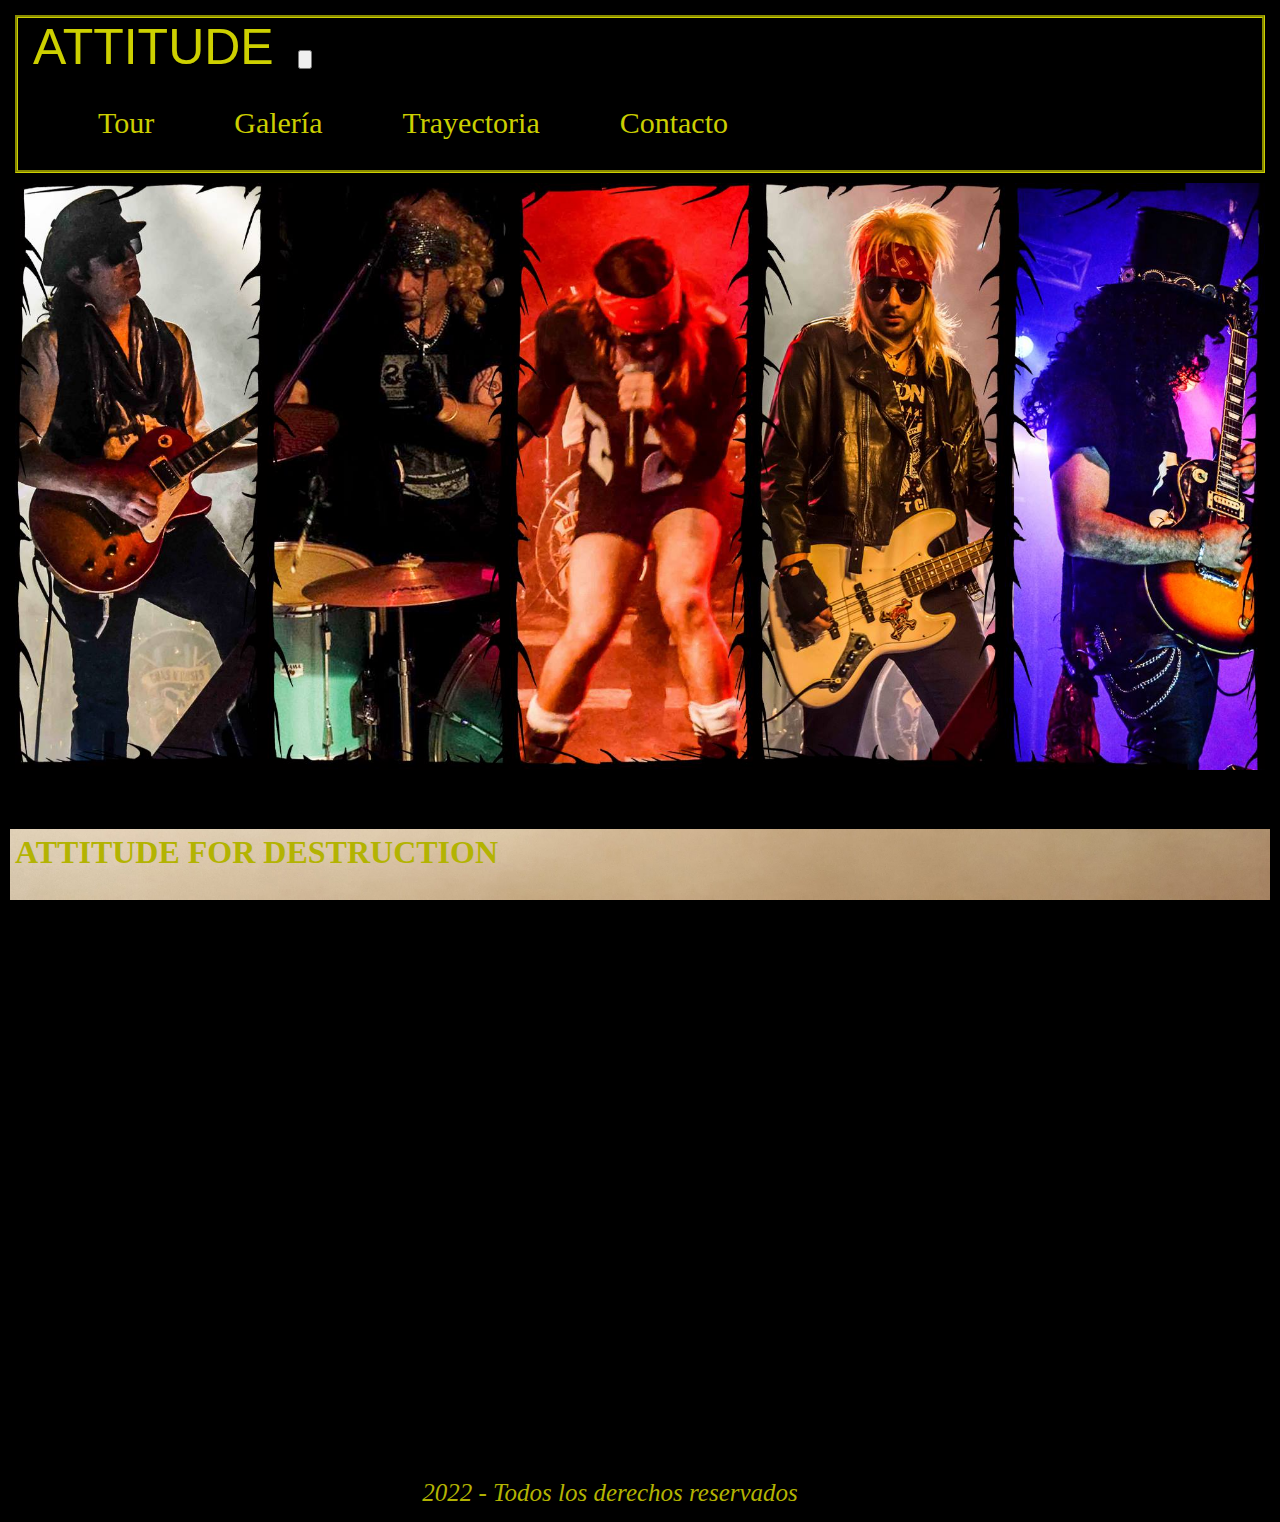
<file: index.html>
<!DOCTYPE html>
<html lang="es">

<head>
  <meta charset="UTF-8">
  <meta http-equiv="X-UA-Compatible" content="IE=edge">
  <meta name="viewport" content="width=device-width, initial-scale=1.0">
  <meta name="keywords"
    content="Guns n Roses, attitude, tributo a gnr, tribute band, fechas, recital, gnr, banda tributo">
  <meta name="description" content="Attitude el tributo a Guns n Roses mas grande de Latinoamerica, sitio web">
  <meta name="tittle" content="Attitude - tributo a Guns n Roses">
  <link rel="shortcut icon" href="media/img/icono.png" type="image/x-icon">
  <link rel="stylesheet" href="https://cdn.jsdelivr.net/npm/bootstrap@4.6.1/dist/css/bootstrap.min.css"
    integrity="sha384-zCbKRCUGaJDkqS1kPbPd7TveP5iyJE0EjAuZQTgFLD2ylzuqKfdKlfG/eSrtxUkn" crossorigin="anonymous">
  <link rel="stylesheet" href="https://cdnjs.cloudflare.com/ajax/libs/font-awesome/6.1.1/css/all.min.css"
    integrity="sha512-KfkfwYDsLkIlwQp6LFnl8zNdLGxu9YAA1QvwINks4PhcElQSvqcyVLLD9aMhXd13uQjoXtEKNosOWaZqXgel0g=="
    crossorigin="anonymous" referrerpolicy="no-referrer" />
  <link rel="stylesheet" href="css/estilos.css">
  <title>Attitude</title>
</head>

<body>
  <!-- Navbar inicio -->
  <nav class="navbar navbar-expand-lg navbar-dark bg-dark">
    <span class="titulo"><a href="../index.html">Attitude</a></span>
    <button class="navbar-toggler" type="button" data-toggle="collapse" data-target="#navbarNav"
      aria-controls="navbarNav" aria-expanded="false" aria-label="Toggle navigation">
      <span class="navbar-toggler-icon"></span>
    </button>
    <div class="collapse navbar-collapse" id="navbarNav">
      <ul class="navbar-nav links">
        <li class="barra"><a href="pages/tour.html">Tour</a></li>
        <li class="barra"><a href="pages/Galeria.html">Galería</a></li>
        <li class="barra"><a href="pages/Trayectoria.html">Trayectoria</a></li>
        <li class="barra"><a href="pages/Contacto.html">Contacto</a></li>

      </ul>
    </div>
  </nav>
  <!-- Navbar final -->

  <div>
    <img class="portada" src="media/img/img12portada.jpg" alt="">
  </div>
  <section class="presentacion">
    <h1>ATTITUDE FOR DESTRUCTION</h1>
    <p>La banda tributo a Guns n Roses más grande de Latinoamérica despliega una experiencia <em>Gunner</em> impactante,
      con un show de <b>3 horas</b> donde se reviven canciones de todos los discos de una de las bandas más legendarias
      de la historia. <strong>ATTITUDE</strong> es la experiencia Guns n Roses definitiva, que todo fan debe vivir. La
      misma actitud arriba del escenario que hizo famosa a la banda hollywoodense, acompañada de la personificación y la
      búsqueda del mismo sonido deja al público la sensación de haber viajado en el tiempo a la década del '90 para
      vivir realmente una experiencia como ninguna otra </p>
    <p>A lo largo de 10 años, <b>ATTITUDE</b> logró conquistar a los <em>Gunners</em> de 15 provincias de la Argentina y
      4 países de Latinoamérica. </p>
    <p><b>ATTITUDE</b> recrea en vivo los videoclips más representativos de la banda y cuenta con una producción
      importantísima en vestuario, personificando de la mejor manera a nuestros ídolos de los '90.</p>
  </section>

  <footer class="footer">
    <i>2022 - Todos los derechos reservados</i>
    <a href="https://www.facebook.com/AttitudeGunsNRosesTributo" target="_blank"><i
        class="fa-brands fa-facebook"></i></a>
    <a href="https://www.instagram.com/attitudegnrtributo/" target="_blank"><i class="fa-brands fa-instagram"></i></a>
    <a href="https://www.youtube.com/user/ATTITUDETRIBUTOGNR/videos" target="_blank"><i
        class="fa-brands fa-youtube"></i></a>
  </footer>





  <script src="https://cdn.jsdelivr.net/npm/jquery@3.5.1/dist/jquery.slim.min.js"
    integrity="sha384-DfXdz2htPH0lsSSs5nCTpuj/zy4C+OGpamoFVy38MVBnE+IbbVYUew+OrCXaRkfj" crossorigin="anonymous">
  </script>
  <script src="https://cdn.jsdelivr.net/npm/popper.js@1.16.1/dist/umd/popper.min.js"
    integrity="sha384-9/reFTGAW83EW2RDu2S0VKaIzap3H66lZH81PoYlFhbGU+6BZp6G7niu735Sk7lN" crossorigin="anonymous">
  </script>
  <script src="https://cdn.jsdelivr.net/npm/bootstrap@4.6.1/dist/js/bootstrap.min.js"
    integrity="sha384-VHvPCCyXqtD5DqJeNxl2dtTyhF78xXNXdkwX1CZeRusQfRKp+tA7hAShOK/B/fQ2" crossorigin="anonymous">
  </script>
</body>

</html>
</file>
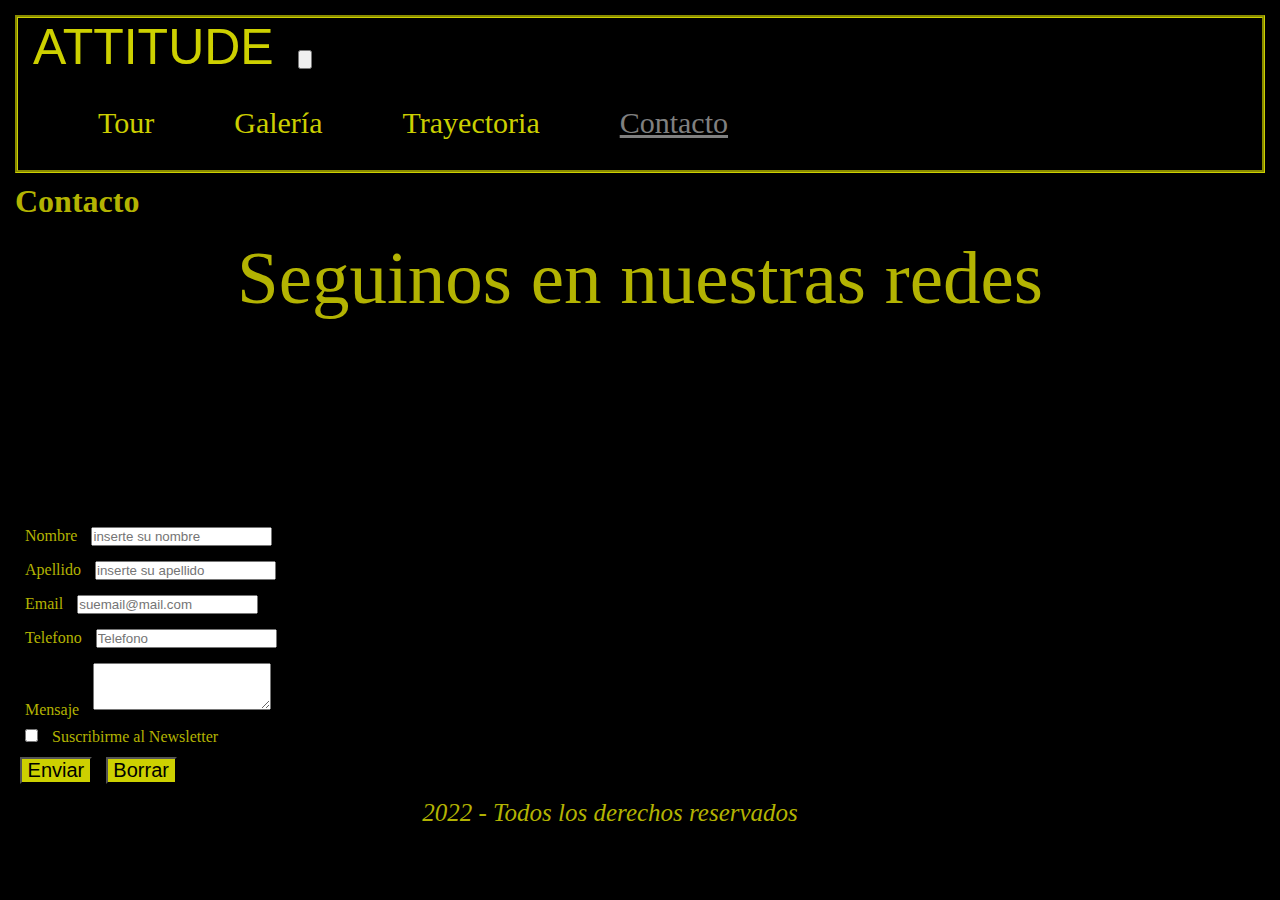
<file: pages/Contacto.html>
<!DOCTYPE html>
<html lang="es">

<head>
  <meta charset="UTF-8">
  <meta http-equiv="X-UA-Compatible" content="IE=edge">
  <meta name="viewport" content="width=device-width, initial-scale=1.0">
  <meta name="keywords"
    content="Guns n Roses, attitude, tributo a gnr, tribute band, contacto, contrataciones, gnr, banda tributo">
  <meta name="description" content="Attitude el tributo a Guns n Roses mas grande de Latinoamerica, sitio web">
  <link rel="shortcut icon" href="../media/img/icono.png" type="image/x-icon">
  <link rel="stylesheet" href="https://cdn.jsdelivr.net/npm/bootstrap@4.6.1/dist/css/bootstrap.min.css"
    integrity="sha384-zCbKRCUGaJDkqS1kPbPd7TveP5iyJE0EjAuZQTgFLD2ylzuqKfdKlfG/eSrtxUkn" crossorigin="anonymous">
  <link rel="stylesheet" href="https://cdnjs.cloudflare.com/ajax/libs/font-awesome/6.1.1/css/all.min.css"
    integrity="sha512-KfkfwYDsLkIlwQp6LFnl8zNdLGxu9YAA1QvwINks4PhcElQSvqcyVLLD9aMhXd13uQjoXtEKNosOWaZqXgel0g=="
    crossorigin="anonymous" referrerpolicy="no-referrer" />
  <link rel="stylesheet" href="../css/estilos.css">
  <title>Contacto | Attitude</title>
</head>

<body>
  <!-- Navbar inicio -->
  <nav class="navbar navbar-expand-lg navbar-dark bg-dark">
    <span class="titulo"><a href="../index.html">Attitude</a></span>
    <button class="navbar-toggler" type="button" data-toggle="collapse" data-target="#navbarNav"
      aria-controls="navbarNav" aria-expanded="false" aria-label="Toggle navigation">
      <span class="navbar-toggler-icon"></span>
    </button>
    <div class="collapse navbar-collapse" id="navbarNav">
      <ul class="navbar-nav links">
        <li class="barra"><a href="tour.html">Tour</a></li>
        <li class="barra"><a href="Galeria.html">Galería</a></li>
        <li class="barra"><a href="Trayectoria.html">Trayectoria</a></li>
        <li class="contacto"><a href="Contacto.html">Contacto</a></li>

      </ul>
    </div>
  </nav>
  <!-- Navbar final -->


  <h1>Contacto</h1>
  <section class="redes">
    <p class="seguinos">Seguinos en nuestras redes</p>
    <a href="https://www.facebook.com/AttitudeGunsNRosesTributo" target="_blank" class="fb"><i
        class="fa-brands fa-facebook"></i></a>
    <a href="https://www.instagram.com/attitudegnrtributo/" target="_blank"><i class="fa-brands fa-instagram"></i></a>
    <a href="https://www.youtube.com/user/ATTITUDETRIBUTOGNR/videos" target="_blank" class="yt"><i
        class="fa-brands fa-youtube"></i></a>
  </section>


  <!-- fomulario inicio -->
  <form class="container form-container">
    <div class="form-group">
      <label for="formGroupExampleInput">Nombre</label>
      <input type="text" class="form-control" id="formGroupExampleInput" placeholder="inserte su nombre">
    </div>
    <div class="form-group">
      <label for="formGroupExampleInput2">Apellido</label>
      <input type="text" class="form-control" id="formGroupExampleInput2" placeholder="inserte su apellido">
    </div>
    <div class="form-group">
      <label for="exampleFormControlInput1">Email</label>
      <input type="email" class="form-control" id="exampleFormControlInput1" placeholder="suemail@mail.com">
    </div>
    <div class="form-group">
      <label for="formGroupExampleInput2">Telefono</label>
      <input type="number" class="form-control" id="formGroupExampleInput2" placeholder="Telefono">
    </div>
    <div class="form-group">
      <label for="exampleFormControlTextarea1">Mensaje</label>
      <textarea class="form-control" id="exampleFormControlTextarea1" rows="3"></textarea>
    </div>
    <div class="custom-control custom-checkbox">
      <input type="checkbox" class="custom-control-input" id="customCheck1">
      <label class="custom-control-label" for="customCheck1">Suscribirme al Newsletter</label>
    </div>
    <input type="Submit" value=" Enviar " class="button">
    <input type="reset" value=" Borrar " class="button">

  </form>
  <!-- fomulario final -->

  <footer class="footer">
    <i>2022 - Todos los derechos reservados</i>
    <a href="https://www.facebook.com/AttitudeGunsNRosesTributo" target="_blank"><i
        class="fa-brands fa-facebook"></i></a>
    <a href="https://www.instagram.com/attitudegnrtributo/" target="_blank"><i class="fa-brands fa-instagram"></i></a>
    <a href="https://www.youtube.com/user/ATTITUDETRIBUTOGNR/videos" target="_blank"><i
        class="fa-brands fa-youtube"></i></a>
  </footer>


  <script src="https://cdn.jsdelivr.net/npm/jquery@3.5.1/dist/jquery.slim.min.js"
    integrity="sha384-DfXdz2htPH0lsSSs5nCTpuj/zy4C+OGpamoFVy38MVBnE+IbbVYUew+OrCXaRkfj" crossorigin="anonymous">
  </script>
  <script src="https://cdn.jsdelivr.net/npm/popper.js@1.16.1/dist/umd/popper.min.js"
    integrity="sha384-9/reFTGAW83EW2RDu2S0VKaIzap3H66lZH81PoYlFhbGU+6BZp6G7niu735Sk7lN" crossorigin="anonymous">
  </script>
  <script src="https://cdn.jsdelivr.net/npm/bootstrap@4.6.1/dist/js/bootstrap.min.js"
    integrity="sha384-VHvPCCyXqtD5DqJeNxl2dtTyhF78xXNXdkwX1CZeRusQfRKp+tA7hAShOK/B/fQ2" crossorigin="anonymous">
  </script>
</body>

</html>
</file>
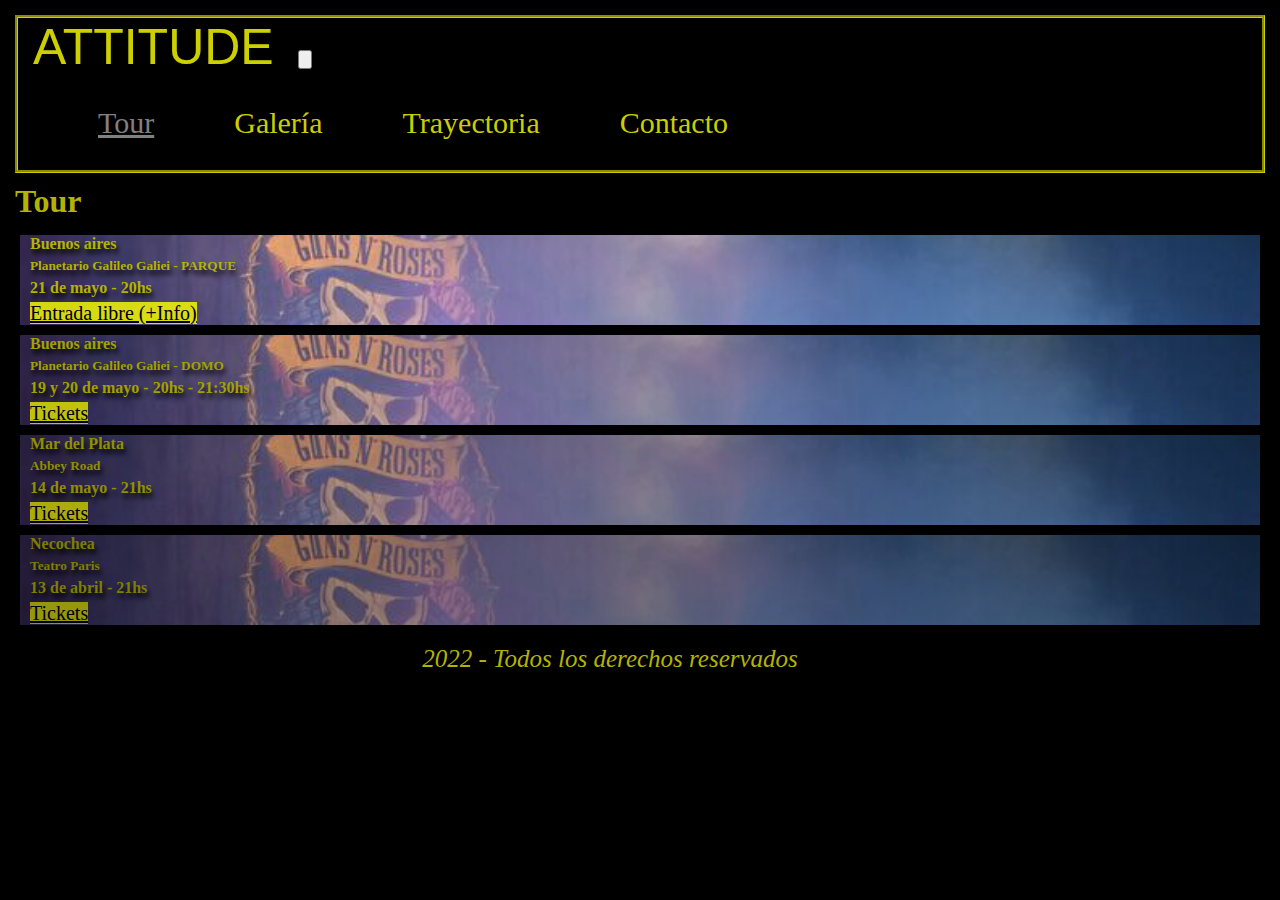
<file: pages/tour.html>
<!DOCTYPE html>
<html lang="es">

<head>
    <meta charset="UTF-8">
    <meta http-equiv="X-UA-Compatible" content="IE=edge">
    <meta name="viewport" content="width=device-width, initial-scale=1.0">
    <meta name="keywords"
        content="Guns n Roses, attitude, tributo a gnr, tribute band, fechas, recital, gnr, banda tributo">
    <meta name="description" content="Attitude el tributo a Guns n Roses mas grande de Latinoamerica, sitio web">
    <link rel="shortcut icon" href="../media/img/icono.png" type="image/x-icon">
    <link rel="stylesheet" href="https://cdn.jsdelivr.net/npm/bootstrap@4.6.1/dist/css/bootstrap.min.css"
        integrity="sha384-zCbKRCUGaJDkqS1kPbPd7TveP5iyJE0EjAuZQTgFLD2ylzuqKfdKlfG/eSrtxUkn" crossorigin="anonymous">
    <link rel="stylesheet" href="https://cdnjs.cloudflare.com/ajax/libs/font-awesome/6.1.1/css/all.min.css"
        integrity="sha512-KfkfwYDsLkIlwQp6LFnl8zNdLGxu9YAA1QvwINks4PhcElQSvqcyVLLD9aMhXd13uQjoXtEKNosOWaZqXgel0g=="
        crossorigin="anonymous" referrerpolicy="no-referrer" />
    <link rel="stylesheet" href="../css/estilos.css">
    <title>Tour | Attitude</title>
</head>

<body>
    <!-- Navbar inicio -->
    <nav class="navbar navbar-expand-lg navbar-dark bg-dark">
        <span class="titulo"><a href="../index.html">Attitude</a></span>
        <button class="navbar-toggler" type="button" data-toggle="collapse" data-target="#navbarNav"
            aria-controls="navbarNav" aria-expanded="false" aria-label="Toggle navigation">
            <span class="navbar-toggler-icon"></span>
        </button>
        <div class="collapse navbar-collapse" id="navbarNav">
            <ul class="navbar-nav links">
                <li class="tour"><a href="tour.html">Tour</a></li>
                <li class="barra"><a href="Galeria.html">Galería</a></li>
                <li class="barra"><a href="Trayectoria.html">Trayectoria</a></li>
                <li class="barra"><a href="Contacto.html">Contacto</a></li>

            </ul>
        </div>
    </nav>
    <!-- Navbar final -->


    <h1>Tour</h1>
    <section>
        <div class="container card text-center bg-dark border-warning opacity--br4">
            <div class="card-header text-uppercase">
                <h4>Buenos aires</h4>
            </div>
            <div class="card-body">
                <h5 class="card-title">Planetario Galileo Galiei - PARQUE</h5>
                <p class="card-text">21 de mayo - 20hs</p>
                <a href="https://planetario.buenosaires.gob.ar/planetario-pulsar-fest-19-20-y-21-de-mayo"
                    target="_blank" class="btn button">Entrada libre (+Info)</a>
            </div>
        </div>

        <div class="container card text-center bg-dark border-warning opacity--br3">
            <div class="card-header text-uppercase">
                <h4>Buenos aires</h4>
            </div>
            <div class="card-body">
                <h5 class="card-title">Planetario Galileo Galiei - DOMO</h5>
                <p class="card-text">19 y 20 de mayo - 20hs - 21:30hs</p>
                <a href="https://planetario.buenosaires.gob.ar/planetario-pulsar-fest-19-20-y-21-de-mayo"
                    target="_blank" class="btn button">Tickets</a>
            </div>
        </div>

        <div class="container card text-center bg-dark border-warning opacity--br2">
            <div class="card-header text-uppercase">
                <h4>Mar del Plata</h4>
            </div>
            <div class="card-body">
                <h5 class="card-title">Abbey Road</h5>
                <p class="card-text">14 de mayo - 21hs</p>
                <a href="#" class="btn button">Tickets</a>
            </div>
        </div>

        <div class="container card text-center bg-dark border-warning opacity--br1">
            <div class="card-header text-uppercase">
                <h4>Necochea</h4>
            </div>
            <div class="card-body">
                <h5 class="card-title">Teatro Paris</h5>
                <p class="card-text"> 13 de abril - 21hs</p>
                <a href="#" class="btn button">Tickets</a>
            </div>
        </div>
    </section>

    <footer class="footer">
        <i>2022 - Todos los derechos reservados</i>
        <a href="https://www.facebook.com/AttitudeGunsNRosesTributo" target="_blank"><i
                class="fa-brands fa-facebook"></i></a>
        <a href="https://www.instagram.com/attitudegnrtributo/" target="_blank"><i
                class="fa-brands fa-instagram"></i></a>
        <a href="https://www.youtube.com/user/ATTITUDETRIBUTOGNR/videos" target="_blank"><i
                class="fa-brands fa-youtube"></i></a>
    </footer>





    <script src="https://cdn.jsdelivr.net/npm/jquery@3.5.1/dist/jquery.slim.min.js"
        integrity="sha384-DfXdz2htPH0lsSSs5nCTpuj/zy4C+OGpamoFVy38MVBnE+IbbVYUew+OrCXaRkfj" crossorigin="anonymous">
    </script>
    <script src="https://cdn.jsdelivr.net/npm/popper.js@1.16.1/dist/umd/popper.min.js"
        integrity="sha384-9/reFTGAW83EW2RDu2S0VKaIzap3H66lZH81PoYlFhbGU+6BZp6G7niu735Sk7lN" crossorigin="anonymous">
    </script>
    <script src="https://cdn.jsdelivr.net/npm/bootstrap@4.6.1/dist/js/bootstrap.min.js"
        integrity="sha384-VHvPCCyXqtD5DqJeNxl2dtTyhF78xXNXdkwX1CZeRusQfRKp+tA7hAShOK/B/fQ2" crossorigin="anonymous">
    </script>
</body>

</html>
</file>
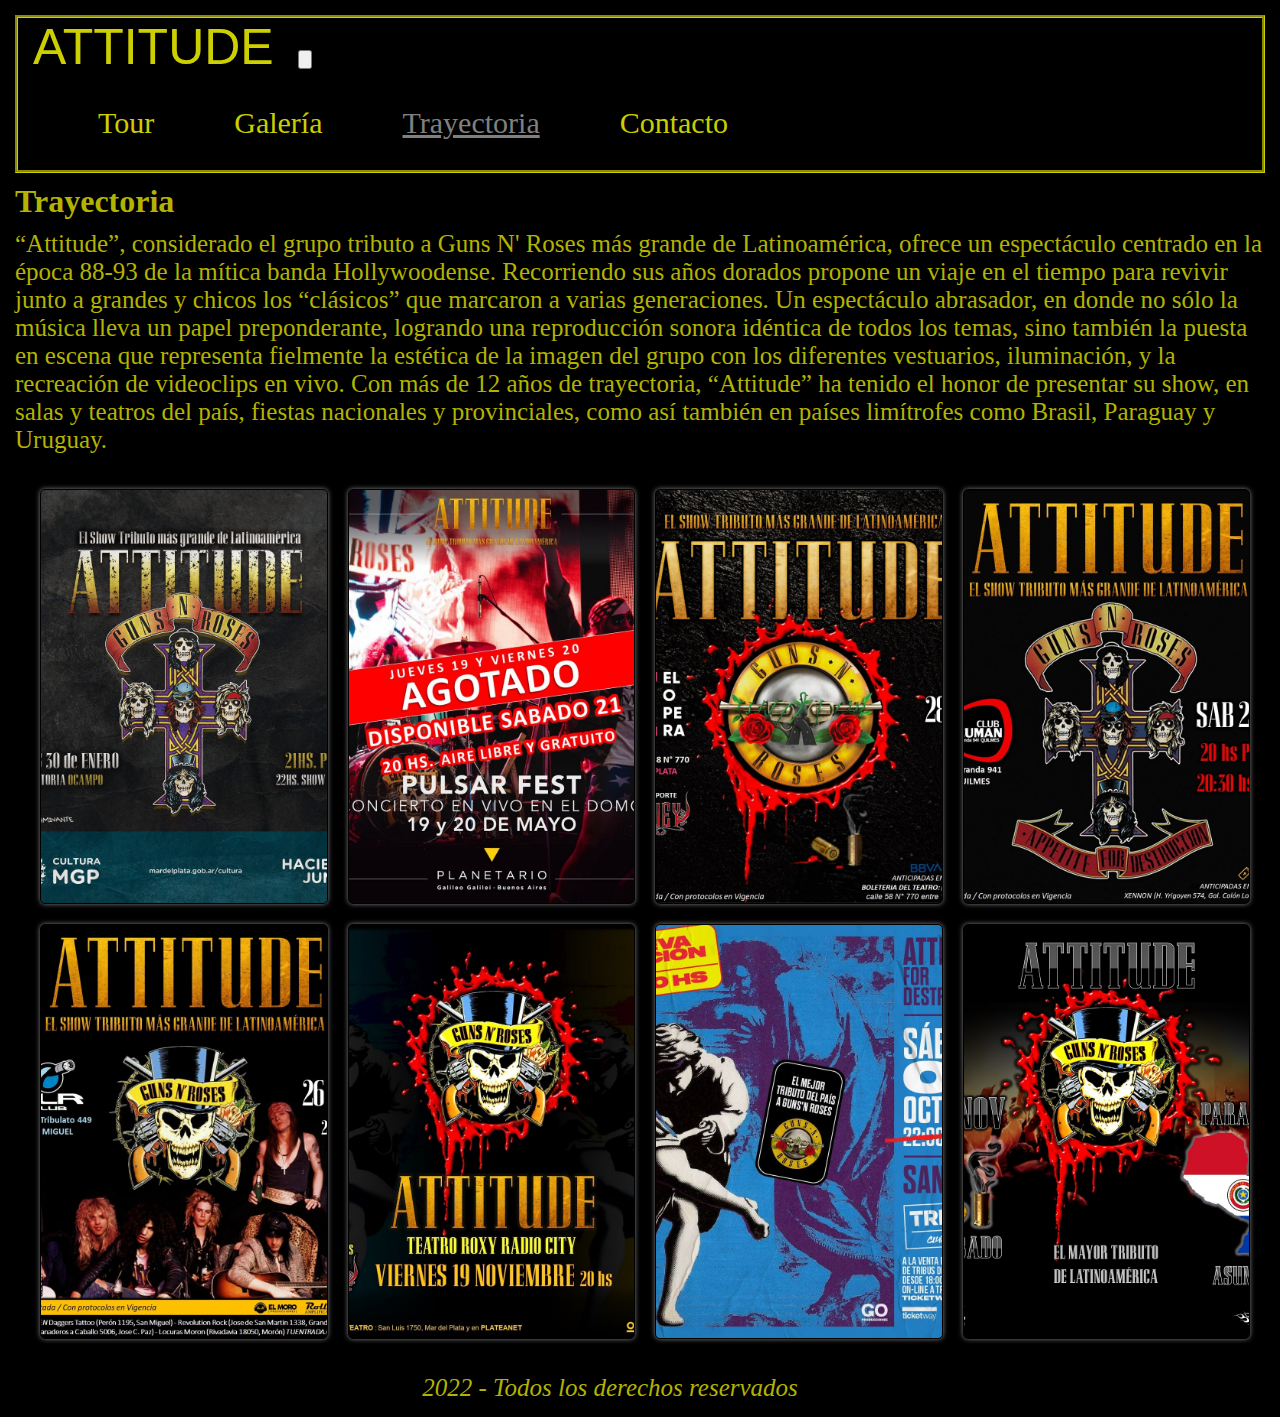
<file: pages/Trayectoria.html>
<!DOCTYPE html>
<html lang="es">

<head>
  <meta charset="UTF-8">
  <meta http-equiv="X-UA-Compatible" content="IE=edge">
  <meta name="viewport" content="width=device-width, initial-scale=1.0">
  <meta name="keywords"
    content="Guns n Roses, attitude, tributo a gnr, tribute band, fechas, recital, gnr, banda tributo">
  <meta name="description" content="Attitude el tributo a Guns n Roses mas grande de Latinoamerica, sitio web">
  <link rel="shortcut icon" href="../media/img/icono.png" type="image/x-icon">
  <link rel="stylesheet" href="https://cdn.jsdelivr.net/npm/bootstrap@4.6.1/dist/css/bootstrap.min.css"
    integrity="sha384-zCbKRCUGaJDkqS1kPbPd7TveP5iyJE0EjAuZQTgFLD2ylzuqKfdKlfG/eSrtxUkn" crossorigin="anonymous">
  <link rel="stylesheet" href="../css/estilos.css">
  <link rel="stylesheet" href="https://cdnjs.cloudflare.com/ajax/libs/font-awesome/6.1.1/css/all.min.css"
    integrity="sha512-KfkfwYDsLkIlwQp6LFnl8zNdLGxu9YAA1QvwINks4PhcElQSvqcyVLLD9aMhXd13uQjoXtEKNosOWaZqXgel0g=="
    crossorigin="anonymous" referrerpolicy="no-referrer" />

  <title>Trayectoria | Attitude</title>
</head>

<body>
  <!-- Navbar inicio -->
  <nav class="navbar navbar-expand-lg navbar-dark bg-dark">
    <span class="titulo"><a href="../index.html">Attitude</a></span>
    <button class="navbar-toggler" type="button" data-toggle="collapse" data-target="#navbarNav"
      aria-controls="navbarNav" aria-expanded="false" aria-label="Toggle navigation">
      <span class="navbar-toggler-icon"></span>
    </button>
    <div class="collapse navbar-collapse" id="navbarNav">
      <ul class="navbar-nav links">
        <li class="barra"><a href="tour.html">Tour</a></li>
        <li class="barra"><a href="Galeria.html">Galería</a></li>
        <li class="trayectoria"><a href="Trayectoria.html">Trayectoria</a></li>
        <li class="barra"><a href="Contacto.html">Contacto</a></li>

      </ul>
    </div>
  </nav>
  <!-- Navbar final -->

  <h1>Trayectoria</h1>

<p class="trayectoriaText">“Attitude”, considerado el grupo tributo a Guns N' Roses más grande de Latinoamérica, ofrece un  espectáculo centrado en la época 88-93 de la mítica banda Hollywoodense. Recorriendo sus años dorados propone un viaje en el tiempo para revivir junto a grandes y chicos los “clásicos” que marcaron a varias generaciones.

  Un espectáculo abrasador, en donde no sólo la música lleva un papel preponderante, logrando una reproducción sonora idéntica de todos los temas, sino también la puesta en escena que representa fielmente la estética de la imagen del grupo con los diferentes vestuarios, iluminación, y la recreación de videoclips en vivo.
  
  Con más de 12 años de trayectoria, “Attitude” ha tenido el honor de presentar su show, en salas y teatros del país, fiestas nacionales y provinciales, como así también en países limítrofes como Brasil, Paraguay y Uruguay.</p>

  <section class="galeria">
    <div class="img img9"></div>
    <div class="img img10"></div>
    <div class="img img11"></div>
    <div class="img img12"></div>
    <div class="img img13"></div>
    <div class="img img14"></div>
    <div class="img img15"></div>
    <div class="img img16"></div>
  </section>


  <footer class="footer">
    <i>2022 - Todos los derechos reservados</i>
    <a href="https://www.facebook.com/AttitudeGunsNRosesTributo" target="_blank"><i
        class="fa-brands fa-facebook"></i></a>
    <a href="https://www.instagram.com/attitudegnrtributo/" target="_blank"><i class="fa-brands fa-instagram"></i></a>
    <a href="https://www.youtube.com/user/ATTITUDETRIBUTOGNR/videos" target="_blank"><i
        class="fa-brands fa-youtube"></i></a>
  </footer>




  <script src="https://cdn.jsdelivr.net/npm/jquery@3.5.1/dist/jquery.slim.min.js"
    integrity="sha384-DfXdz2htPH0lsSSs5nCTpuj/zy4C+OGpamoFVy38MVBnE+IbbVYUew+OrCXaRkfj" crossorigin="anonymous">
  </script>
  <script src="https://cdn.jsdelivr.net/npm/popper.js@1.16.1/dist/umd/popper.min.js"
    integrity="sha384-9/reFTGAW83EW2RDu2S0VKaIzap3H66lZH81PoYlFhbGU+6BZp6G7niu735Sk7lN" crossorigin="anonymous">
  </script>
  <script src="https://cdn.jsdelivr.net/npm/bootstrap@4.6.1/dist/js/bootstrap.min.js"
    integrity="sha384-VHvPCCyXqtD5DqJeNxl2dtTyhF78xXNXdkwX1CZeRusQfRKp+tA7hAShOK/B/fQ2" crossorigin="anonymous">
  </script>
</body>
</html>
</file>
<file: css/estilos.css>
* {
  margin: 5px;
  padding: 0;
  box-sizing: border-box;
}

/* --------------------------------GENERAL--------------------------*/
body {
  display: grid;
  background-color: black;
  color: rgb(179, 179, 2);
}
body h1 {
  animation-duration: 3s;
  animation-name: slidein;
}

@keyframes slidein {
  from {
    margin-left: 100%;
    width: 300%;
  }
  to {
    margin-left: 0%;
    width: 100%;
  }
}
/* NAVBAR NUEVO INICIO */
.navbar {
  background-color: black !important;
  border: groove rgba(251, 255, 0, 0.815);
}

.titulo {
  text-decoration: none;
  background-color: none;
  font-size: 50px;
  font-family: -apple-system, BlinkMacSystemFont, "Segoe UI", Roboto, Oxygen, Ubuntu, Cantarell, "Open Sans", "Helvetica Neue", sans-serif;
  text-transform: uppercase;
  padding: 10px 15px 15px 15px;
  width: 100%;
  margin: 0 auto;
}
.titulo a {
  color: rgba(251, 255, 0, 0.815);
  text-decoration: none;
  margin: 0 auto;
  justify-content: center;
  transition: 1s;
}
.titulo a:hover {
  transition: 1s;
  color: gold;
}

.links {
  text-align: right;
  list-style: none;
  margin: 25px;
  font-size: 30px;
  display: flex;
}
.links a {
  color: rgba(251, 255, 0, 0.815);
  text-decoration: none;
  margin: 25px 25px 25px 45px;
  transition: 0.35s;
}
.links a:hover {
  transition: 0.35s;
  color: grey;
  text-decoration: underline;
}

.footer {
  background-color: black;
  font-size: 25px;
  text-align: center;
}
.footer a {
  text-decoration: none;
  color: rgba(251, 255, 0, 0.815);
}
.footer a:hover {
  transition: 1s ease;
  color: goldenrod;
}

@media only screen and (max-width: 991px) {
  .footer {
    font-size: 20px;
  }
  .footer a {
    font-size: 20px;
    margin: 0px;
  }

  span.titulo {
    font-size: 40px;
    size: 174px 54px;
    padding: 0%;
  }

  .navbar-toggler {
    position: absolute;
    right: 2px;
    top: 15px;
  }
}
@media only screen and (max-width: 580px) {
  .footer {
    font-size: 12px;
  }
  .footer a {
    font-size: 12px;
    margin: 0px;
  }
}
/*---------------------------------INDEX--------------------------*/
.portada {
  width: 100%;
  height: auto;
  margin: auto auto;
}

.presentacion {
  background-image: url(../media/img/img13.jpg);
  background-size: cover;
  background-attachment: fixed;
  background-position: center;
  margin: 0 auto;
  margin-top: 50px;
}
.presentacion p {
  font-family: times;
  font-size: 30px;
  border: 1px black;
  border-style: hidden;
  margin: 15px;
  padding: 10px;
  color: black;
  margin-top: 40px;
}

@media only screen and (max-width: 991px) {
  .presentacion {
    background-position: center;
    height: auto;
    width: 100%;
  }
  .presentacion p {
    font-size: 20px;
    margin-top: 25px;
  }
}
/*------------------------CONTACTO--------------------*/
.redes {
  background-color: black;
  font-size: 75px;
  text-align: center;
  margin-bottom: 100px;
}
.redes a {
  text-decoration: none;
  color: rgba(251, 255, 0, 0.815);
}
.redes a:hover {
  transition: 1s ease;
  color: goldenrod;
}
.redes a:hover .seguinos {
  color: rgba(251, 255, 0, 0.815);
  font-size: 45px;
  text-align: center;
  margin-bottom: 60px;
}

.fb {
  margin-right: 120px;
}

.yt {
  margin-left: 120px;
}

.form-container {
  width: 60%;
}

@media only screen and (max-width: 1024px) {
  .form-container {
    width: 100%;
  }
}
.contacto a {
  color: grey;
  text-decoration: underline;
}

@media only screen and (max-width: 580px) {
  .redes {
    font-size: 25px;
    margin-bottom: 20px;
  }
  .redes a {
    margin: 20px;
  }
  .redes a .seguinos {
    font-size: 25px;
  }
}
.button, .button:hover {
  background-color: rgba(251, 255, 0, 0.815);
  color: black;
  font-size: 20px;
}
.button:hover {
  background-color: black;
  color: gold;
}

/*---------------------------------------TOUR------------------------*/
.tour a {
  color: grey;
  text-decoration: underline;
}

.fechas {
  display: flex;
  justify-content: space-evenly;
  font-size: 30px;
  margin-bottom: 50px;
  border: 1px dotted gold;
}
.fechas .dia i {
  text-align: center;
}

.opacity--br1 {
  opacity: 0.7;
}

.opacity--br2 {
  opacity: 0.8;
}

.opacity--br3 {
  opacity: 0.9;
}

.opacity--br4 {
  opacity: 1;
}

.card {
  margin-bottom: 10px !important;
  background-color: black !important;
  background-image: url(../media/img/img14.JPG);
  background-size: cover;
}
.card-text {
  font-weight: bolder;
}

h4, .card .card-title, .card-text {
  text-shadow: 2px 5px 5px black !important;
}

/*--------------------------------------------GALERIA----------------------------------------------------------------------*/
.galeria-link a {
  color: grey;
  text-decoration: underline;
}

.galeria {
  min-height: 900px;
  width: 100%;
  background-color: black;
  display: grid;
  padding: 20px;
  gap: 10px;
}
.galeria .img {
  background-color: coral;
  border: 1px solid black;
  background-position: center;
  background-size: cover;
  border-radius: 5px;
  box-shadow: 0 0 5px grey;
  transition: all 0.5s;
}
.galeria .img:hover {
  transform: scale(1.1);
  transition: all 0.5s;
}

.img1 {
  background-color: blue;
  background-image: url(../media/img/img5.jpg);
}

.img2 {
  background-color: cadetblue;
  background-image: url(../media/img/img1.jpg);
}

.img3 {
  background-color: brown;
  background-image: url(../media/img/img12portada.jpg);
}

.img4 {
  background-color: red;
  background-image: url(../media/img/img9.jpg);
}

.img5 {
  background-color: darkmagenta;
  background-image: url(../media/img/img2.jpg);
}

.img6 {
  background-color: cornflowerblue;
  background-image: url(../media/img/img3.jpg);
}

.img7 {
  background-color: darkolivegreen;
  background-image: url(../media/img/img10.jpg);
}

.img8 {
  background-color: chartreuse;
  background-image: url(../media/img/img4.jpg);
  background-position: bottom;
}

@media only screen and (min-width: 320px) and (max-width: 479px) {
  .img {
    height: 275px;
  }
}
@media only screen and (min-width: 480px) and (max-width: 1023px) {
  .galeria {
    grid-template-columns: 1fr 1fr;
  }
}
@media only screen and (min-width: 1024px) {
  .img1 {
    grid-column: 1/2;
    grid-row: 1/3;
  }

  .img2 {
    grid-column: 2/3;
    grid-row: 1/2;
  }

  .img3 {
    grid-column: 3/5;
    grid-row: 1/2;
  }

  .img4 {
    grid-column: 2/3;
    grid-row: 2/4;
  }

  .img5 {
    grid-column: 3/4;
    grid-row: 2/3;
  }

  .img6 {
    grid-column: 4/5;
    grid-row: 2/3;
  }

  .img7 {
    grid-column: 1/2;
    grid-row: 3/4;
  }

  .img8 {
    grid-column: 3/5;
    grid-row: 3/4;
    background-position: bottom;
  }
}
/* ------------------------------------------TRAYECTORIA----------------------------------- */
.trayectoria a {
  color: grey;
  text-decoration: underline;
}

.trayectoriaText {
  font-size: 25px;
}

.galeria {
  min-height: 900px;
  width: 100%;
  background-color: black;
  display: grid;
  padding: 20px;
  gap: 10px;
}
.galeria .img {
  background-color: coral;
  border: 1px solid black;
  background-position: center;
  background-size: cover;
  border-radius: 5px;
  box-shadow: 0 0 5px grey;
  transition: all 0.5s;
}
.galeria .img:hover {
  transform: scale(1.1);
  transition: all 0.5s;
}

.img9 {
  background-color: blue;
  background-image: url(../media/img/flyer1.jpg);
}

.img10 {
  background-color: cadetblue;
  background-image: url(../media/img/flyer2.jpg);
}

.img11 {
  background-color: brown;
  background-image: url(../media/img/flyer3.jpg);
}

.img12 {
  background-color: red;
  background-image: url(../media/img/flyer4.jpg);
}

.img13 {
  background-color: darkmagenta;
  background-image: url(../media/img/flyer5.jpg);
}

.img14 {
  background-color: cornflowerblue;
  background-image: url(../media/img/flyer6.jpg);
}

.img15 {
  background-color: darkolivegreen;
  background-image: url(../media/img/flyer7.jpg);
}

.img16 {
  background-color: darkolivegreen;
  background-image: url(../media/img/flyer8.jpg);
}

@media only screen and (min-width: 320px) and (max-width: 479px) {
  .img {
    height: 275px;
  }

  .trayectoriaText {
    font-size: 12px;
  }
}
@media only screen and (min-width: 480px) and (max-width: 1023px) {
  .galeria {
    grid-template-columns: 1fr 1fr;
  }

  .trayectoriaText {
    font-size: 18px;
  }
}
@media only screen and (min-width: 1024px) {
  .img9 {
    grid-column: 1/2;
    grid-row: 1/2;
  }

  .img11 {
    grid-column: 3/4;
    grid-row: 1/2;
  }

  .img12 {
    grid-column: 4/5;
    grid-row: 1/2;
  }

  .img13 {
    grid-column: 1/2;
    grid-row: 2/3;
  }

  .img14 {
    grid-column: 2/3;
    grid-row: 2/3;
  }

  .img15 {
    grid-column: 3/4;
    grid-row: 2/3;
  }

  .img16 {
    grid-column: 4/5;
    grid-row: 2/3;
    background-position: bottom;
  }
}

/*# sourceMappingURL=estilos.css.map */
</file>
